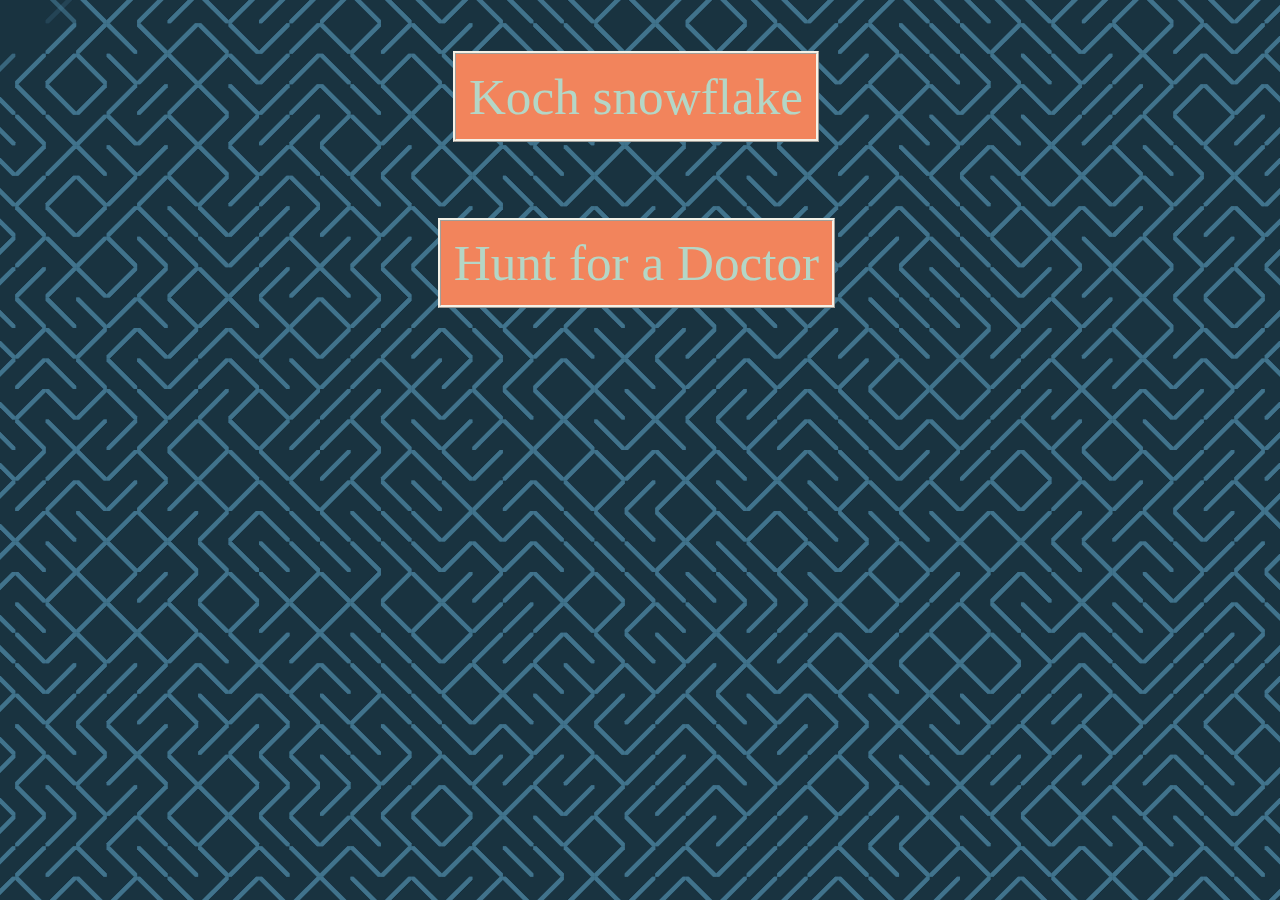
<file: index.html>
<html>
	<head>
		<title><+ Saytik +></title>
		<meta charset="UTF-8">
		<link rel="icon" type="image/png" href="css/img/icon.png" />
		<link rel="stylesheet" type="text/css" href="css/stile.css">

		<script language="javascript" type="text/javascript" src="libraries/p5.js"></script>
		<script language="javascript" src="libraries/p5.dom.js"></script>
		<script language="javascript" src="libraries/p5.sound.js"></script>
		<script language="javascript" type="text/javascript" src="sketch.js"></script>
	</head>

	<body>
	</body>
</html>
</file>
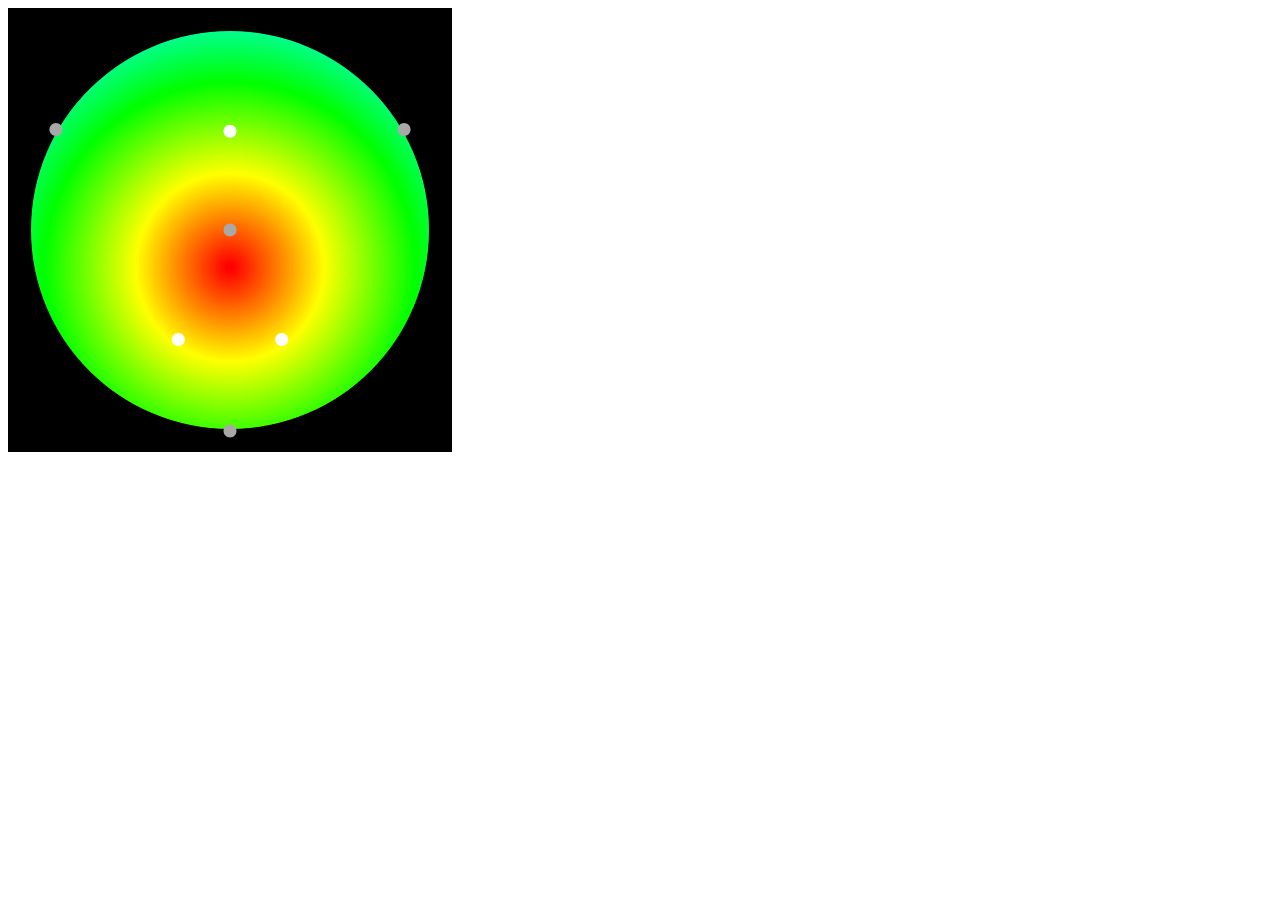
<file: Konus/index.html>
<html>
	<head>
		<meta charset="UTF-8">
		<script language="javascript" type="text/javascript" src="libraries/p5.js"></script>
		<script language="javascript" src="libraries/p5.dom.js"></script>
		<script language="javascript" src="libraries/p5.sound.js"></script>
		<script language="javascript" type="text/javascript" src="sketch.js"></script>
	</head>

	<body>
	</body>
</html>
</file>
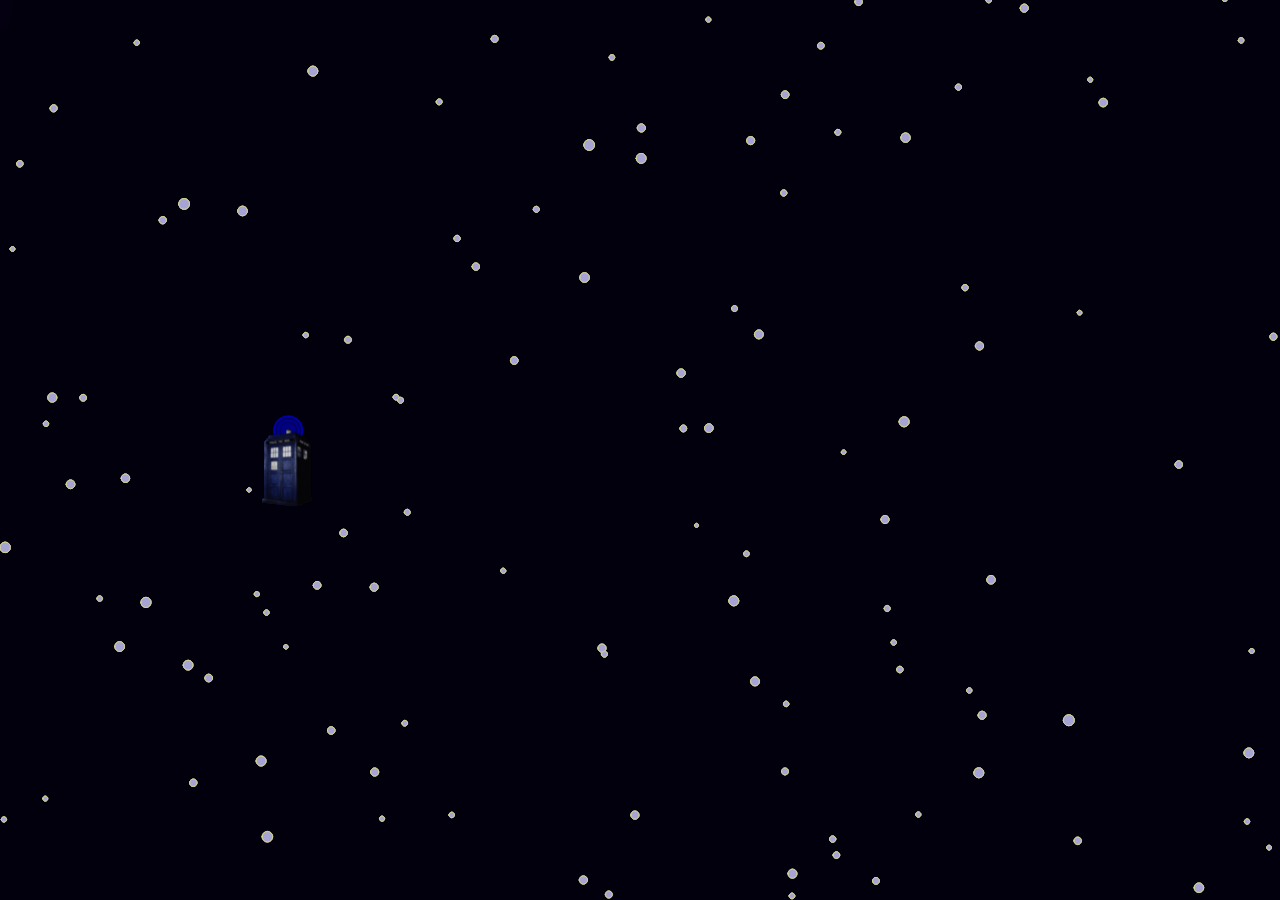
<file: Ohota_na_Doktora/index.html>
<html>
	<head>
		<title><+ Hunt for a Doctor +></title>
		<meta charset="UTF-8">
		<link rel="icon" type="image/png" href="css/img/icon.png" />
		<link rel="stylesheet" type="text/css" href="css/stile.css">

		<script language="javascript" type="text/javascript" src="libraries/p5.js"></script>
		<script language="javascript" src="libraries/p5.dom.js"></script>
		<script language="javascript" src="libraries/p5.sound.js"></script>
		<script language="javascript" type="text/javascript" src="sketch.js"></script>
	</head>

	<body>
	</body>
</html>
</file>
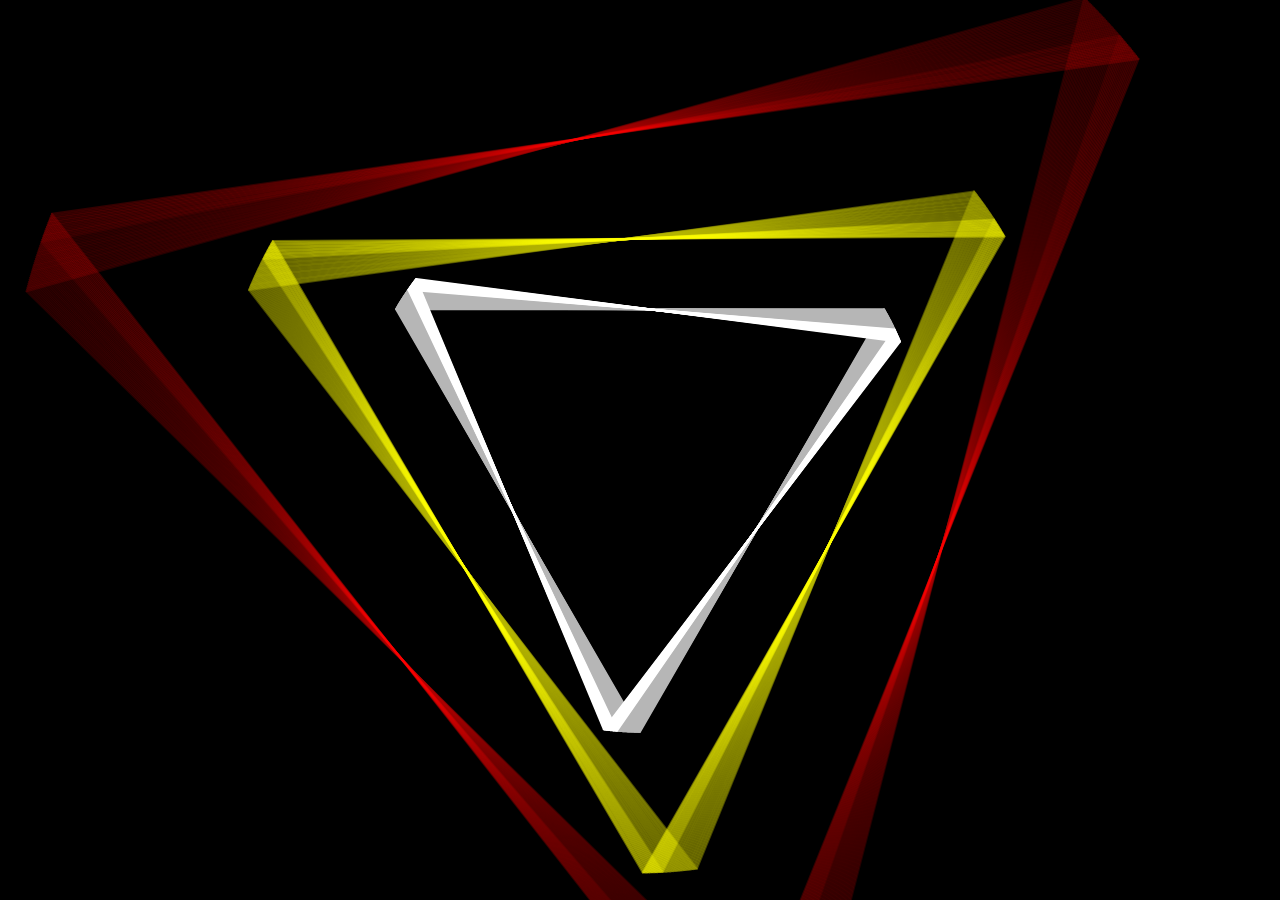
<file: Snejinka_Koha/index.html>
<html>
	<head>
		<title><+ Koch snowflake +></title>
		<meta charset="UTF-8">
		<link rel="icon" type="image/png" href="css/img/icon.png" />
		<link rel="stylesheet" type="text/css" href="css/stile.css">

		<script language="javascript" type="text/javascript" src="libraries/p5.js"></script>
		<script language="javascript" src="libraries/p5.dom.js"></script>
		<script language="javascript" src="libraries/p5.sound.js"></script>
		<script language="javascript" type="text/javascript" src="sketch.js"></script>
	</head>

	<body>
	</body>
</html>
</file>
<file: css/stile.css>
body {
	background-color: #000000;
	cursor: url(img/cursor_default.png) 0 0, default;
	margin: 0px;
}

a:link, a:visited{
	cursor: url(img/cursor_pointer.png) 0 0, pointer;	

	border: ridge;
	padding: 1vw;

	color: rgb(180, 214, 198);
	background-color:rgb(242, 132, 92);
	border-color: rgb(245, 241, 231);
	
	text-decoration: none;
	font-size: 4vw;
	font-family: Georgia, 'ALGERIAN', Times, monospace;
}
a:hover{
	color: rgb(180, 214, 198);
	background-color:rgb(245, 241, 231);
	border-color:rgb(242, 132, 92);
}
a:active{
	color: rgb(242, 132, 92);
	background-color:rgb(180, 214, 198);
	border-color:rgb(245, 241, 231);
}
</file>
<file: Ohota_na_Doktora/css/stile.css>
body {
	background-color: #000000;
	margin: 0px;
}
</file>
<file: Snejinka_Koha/css/stile.css>
body {
	background-color: #000000;
	margin: 0px;
}
</file>
